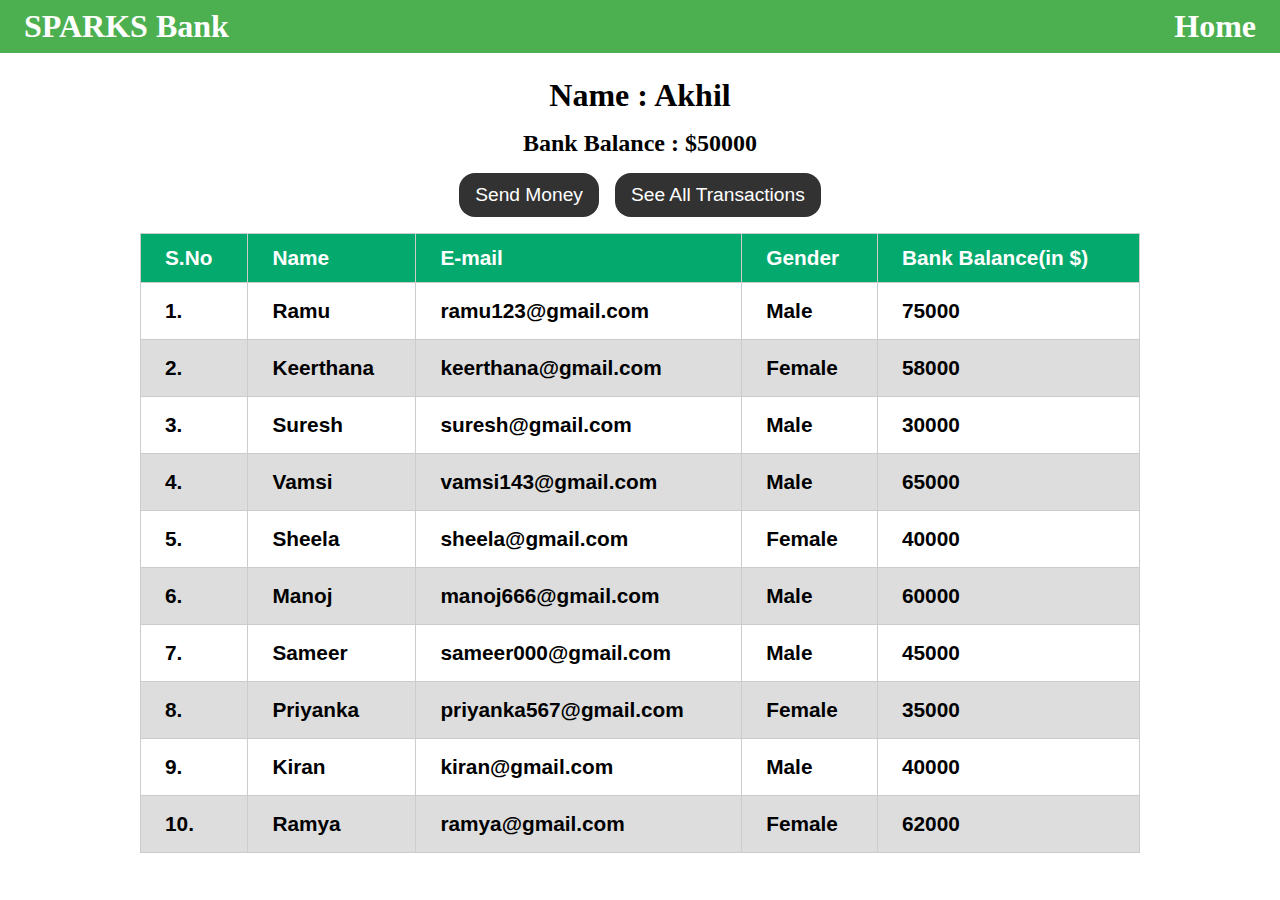
<file: Customers/index.html>
<!DOCTYPE html>
<html lang="en">
    <head>
        <meta charset="UTF-8">
        <meta name="viewport" content="width=device-width, initial-scale=1.0">
        <title>All Customers</title>
        <link rel="stylesheet" href="https://cdnjs.cloudflare.com/ajax/libs/font-awesome/4.7.0/css/font-awesome.min.css">
        <link rel="stylesheet" href="style.css">
    </head>
    <body>
        <div class="container">
            <div class="navbar">
                <div class="bankName">
                    <a href='../Home/index.html'><h1>SPARKS Bank</h1></a>
                </div>
                <div class="home">
                    <a href='../Home/index.html'><h1>Home</h1></a>
                </div>
            </div>
            <div class="main">
                <div class="details">
                    <h1>Name : Akhil</h1>
                    <h2>Bank Balance : $<span id='myBalance'>50000</span></h2>
                    <div class="buttons">
                        <button id="sendButton">Send Money</button>
                        <button id="transactionButton">See All Transactions</button>
                    </div>
                </div>
                <table id='customers'>
                    <thead>
                        <tr>
                            <th>S.No</th>
                            <th>Name</th>
                            <th>E-mail</th>
                            <th>Gender</th>
                            <th>Bank Balance(in $)</th>
                        </tr>
                    </thead>
                    <tbody>
                        <tr>
                            <td class='sno'>1.</td>
                            <td class='name'>Ramu</td>
                            <td class='email'>ramu123@gmail.com</td>
                            <td class='gender'>Male</td>
                            <td class='balance'>75000</td>
                        </tr>
                        <tr>
                            <td class='sno'>2.</td>
                            <td class='name'>Keerthana</td>
                            <td class='email'>keerthana@gmail.com</td>
                            <td class='gender'>Female</td>
                            <td class='balance'>58000</td>
                        </tr>
                        <tr>
                            <td class='sno'>3.</td>
                            <td class='name'>Suresh</td>
                            <td class='email'>suresh@gmail.com</td>
                            <td class='gender'>Male</td>
                            <td class='balance'>30000</td>
                        </tr>
                        <tr>
                            <td class='sno'>4.</td>
                            <td class='name'>Vamsi</td>
                            <td class='email'>vamsi143@gmail.com</td>
                            <td class='gender'>Male</td>
                            <td class='balance'>65000</td>
                        </tr>
                        <tr>
                            <td class='sno'>5.</td>
                            <td class='name'>Sheela</td>
                            <td class='email'>sheela@gmail.com</td>
                            <td class='gender'>Female</td>
                            <td class='balance'>40000</td>
                        </tr>
                        <tr>
                            <td class='sno'>6.</td>
                            <td class='name'>Manoj</td>
                            <td class='email'>manoj666@gmail.com</td>
                            <td class='gender'>Male</td>
                            <td class='balance'>60000</td>
                        </tr>
                        <tr>
                            <td class='sno'>7.</td>
                            <td class='name'>Sameer</td>
                            <td class='email'>sameer000@gmail.com</td>
                            <td class='gender'>Male</td>
                            <td class='balance'>45000</td>
                        </tr>
                        <tr>
                            <td class='sno'>8.</td>
                            <td class='name'>Priyanka</td>
                            <td class='email'>priyanka567@gmail.com</td>
                            <td class='gender'>Female</td>
                            <td class='balance'>35000</td>
                        </tr>
                        <tr>
                            <td class='sno'>9.</td>
                            <td class='name'>Kiran</td>
                            <td class='email'>kiran@gmail.com</td>
                            <td class='gender'>Male</td>
                            <td class='balance'>40000</td>
                        </tr>
                        <tr>
                            <td class='sno'>10.</td>
                            <td class='name'>Ramya</td>
                            <td class='email'>ramya@gmail.com</td>
                            <td class='gender'>Female</td>
                            <td class='balance'>62000</td>
                        </tr>
                    </tbody>
                </table>
            </div>
            <!-- The Modal1 -->
            <div id="myModal1" class="modal1">
                <!-- Modal content -->
                <div class="modal1-content">
                    <div class="modal1-body">
                        <span id="close1">&times;</span>
                        <div class="content">
                            <input class='receiver'type='text' placeholder="Enter the name of the Recipient">
                            <input class='amount' type='text' placeholder="Enter the Amount to Send">
                            <button class="sendMoneyButton">Send</button>
                        </div>
                    </div>
                </div>
            </div>
            <!-- The Modal2 -->
            <div id="myModal2" class="modal2">
                <!-- Modal content -->
                <div class="modal2-content">
                    <div class="modal2-body">
                        <span id="close2">&times;</span>
                        <div class="tableContent content">
                            
                        </div>
                    </div>        
                </div>
            </div>
        <script src="script.js"></script>
    </body>
</html>
</file>
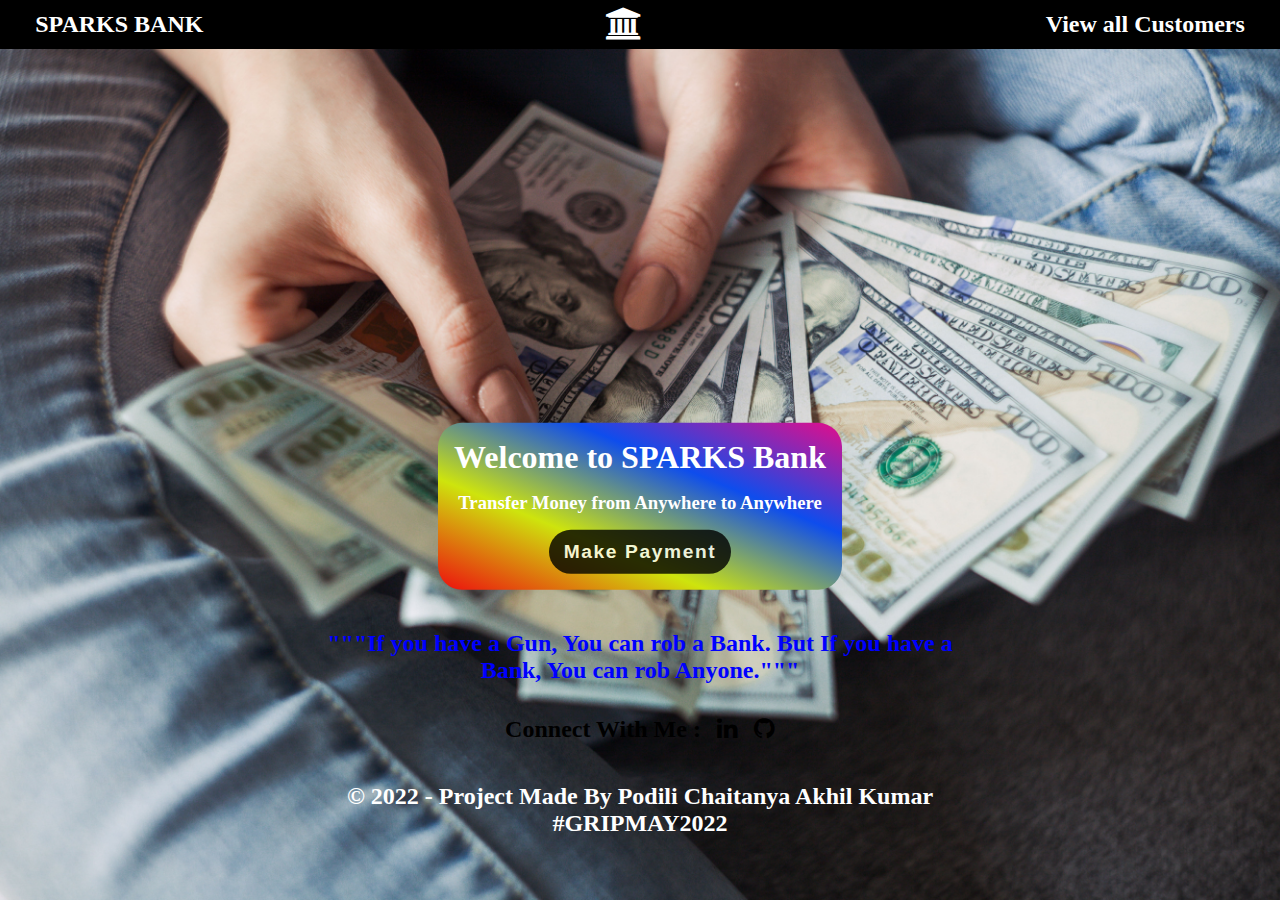
<file: Home/index.html>
<!DOCTYPE html>
<html lang="en">
    <head>
        <meta charset="UTF-8">
        <meta name="viewport" content="width=device-width, initial-scale=1.0">
        <title>SPARKS BANK</title>
        <link rel="stylesheet" href="https://cdnjs.cloudflare.com/ajax/libs/font-awesome/4.7.0/css/font-awesome.min.css">
        <link rel="stylesheet" href="style.css">
    </head>
    <body>
        <div class="container">
            <div class='navbar'>
                <div class="bankName"><a href='index.html'>SPARKS BANK</a></div>
                <div class='logo'><a href='index.html'><i class="fa fa-bank"></i></a></div>
                <div class="customers"><a href='../Customers/index.html'>View all Customers</a></div>
            </div>
            <div class="info">
                <div class="primaryInfo">
                    <div class="title"><h1>Welcome to SPARKS Bank</h1></div>
                    <div class="subtitle"><h3>Transfer Money from Anywhere to Anywhere</h3></div>
                    <button><a href='../Customers/index.html'>Make Payment</a></button>
                </div>
                <div class="secondaryInfo">
                    <div class="quote">
                        """If you have a Gun, You can rob a Bank. But If you have a Bank, You can rob Anyone.""" 
                    </div>
                    <div class="connect">Connect With Me : 
                        <a href='https://www.linkedin.com/in/podilichaitanyaakhilkumar' target='_blank'><i class="fa fa-linkedin"></i></a>
                        <a href='https://github.com/podilichaitanyaakhilkumar' target='_blank'><i class="fa fa-github"></i></a>
                    </div>
                </div>
                <div class="copyright">
                    <p>&copy; 2022 - Project Made By Podili Chaitanya Akhil Kumar #GRIPMAY2022</p>
                </div>
            </div>         
        </div>
    </body>
</html>
</file>
<file: Customers/style.css>
*{
    margin:0;
    padding:0;
    box-sizing: border-box;
}
.container{
    display:flex;
    justify-content:center;
    align-items:center;
    flex-direction:column;
}
.container .navbar{
    background:#4caf50;
    color:#fff;
    display:flex;
    justify-content:space-between;
    align-items:center;
    width:100%;
    padding:.5rem 1.5rem;
}
a{
    text-decoration: none;
    color:#fff;
    transition:all .5s;
}
a:hover{
    text-decoration: underline;
}

.container .main{
    display:flex;
    justify-content:center;
    align-items:center;
    flex-direction:column;
    gap:1rem;

}
.container .main .details{
    padding-top:1.5rem;
    display:flex;
    justify-content:center;
    align-items:center;
    flex-direction:column;
    gap:1rem;
}
.container .main .details .buttons{
    display:flex;
    justify-content:center;
    align-items:center;
    gap:1rem;
}
.container .main .details .buttons button{
    border:none;
    outline:none;
    cursor:pointer;
    border-radius:1rem;
    padding:.7rem 1rem;
    background:#000;
    color:#fff;
    opacity:0.8;
    transition:all .5s;
    font-size:1.2rem;
}
.container .main .details .buttons button:hover{
    opacity:1;
}
.container .main #customers {
    font-family: Arial, Helvetica, sans-serif;
    border-collapse: collapse;
    width:1000px;
}
#customers td, #customers th {
border: 1px solid #ccc;
padding: 1rem 1.5rem;
font-size:1.3rem;
font-weight:bold;
}

#customers tr:nth-child(even){
    background-color: #ddd;
}

#customers tr:hover {
    background-color: #aaa;
}

#customers th {
    padding-top: 12px;
    padding-bottom: 12px;
    text-align: left;
    background-color: #04AA6D;
    color: white;
}
/* The modal1 (background) */
.modal1 {
    display: none;
    position: fixed; /* Stay in place */
    z-index: 1; /* Sit on top */
    padding-top: 100px; /* Location of the box */
    left: 0;
    top: 0;
    width: 100%; /* Full width */
    height: 100%; /* Full height */
    overflow: auto; /* Enable scroll if needed */
    background-color: rgb(0,0,0); /* Fallback color */
    background-color: rgba(0,0,0,0.4); /* Black w/ opacity */
}
/* modal1 Content */
.modal1-content {
    position: relative;
    background-color: #fefefe;
    margin: auto;
    padding: 0;
    border: 1px solid #888;
    width: 50%;
    box-shadow: 0 4px 8px 0 rgba(0,0,0,0.2),0 6px 20px 0 rgba(0,0,0,0.19);
    -webkit-animation-name: animatetop;
    -webkit-animation-duration: 0.4s;
    animation-name: animatetop;
    animation-duration: 0.4s;
    transition:all 0.5s;

}

/* Add Animation */
@-webkit-keyframes animatetop {
    from {top:-300px; opacity:0} 
    to {top:0; opacity:1}
}

@keyframes animatetop {
    from {top:-300px; opacity:0}
    to {top:0; opacity:1}
}

/* The Close Button */
#close1,#close2 {
    color: #000;
    float: right;
    font-weight: bold;
    margin:-1rem 1.8rem -1rem 0rem;
    transition:all .5s;
    font-size:2.5rem;
    font-weight:bold;
}

#close1:hover,
#close1:focus,#close2:hover,
#close2:focus {
    color: red;
    text-decoration: none;
    cursor: pointer;
}

.modal1-body .content{
    padding: 1rem;
    display:flex;
    justify-content:center;
    align-items:center;
    flex-direction:column;
    gap:1.5rem 0;
    margin-top:1.5rem;
}
.modal1-body input{
    color:#000;
    border:none;
    outline:none;
    width:58%;
    padding:1rem;
    border-bottom:1px solid #000;
    transition:all .1s;
    font-size:1.2rem;
}
.modal1-body input:focus{
    border-bottom:3px solid red;
}    
.modal1-body input::placeholder{
    font-weight:bold;
    font-size:1.2rem;
}
.modal1-body .sendMoneyButton{
    border:none;
    outline:none;
    background:#000;
    color:#fff;
    cursor:pointer;
    opacity:0.8;
    transition:all .5s;
    padding:.6rem .7rem ;
    border-radius:1rem;
    font-size:1.5rem;
    letter-spacing:.1rem;
}
.modal1-body .sendMoneyButton:hover{
    opacity:1;
}

/* The modal2 (background) */
.modal2 {
    display: none;  
     position: fixed; /* Stay in place */
     z-index: 1; /* Sit on top */
     padding-top: 100px; /* Location of the box */
    left: 0;
    top: 0;
     width: 100%; /* Full width */
     height: 100%; /* Full height */
     overflow: auto; /* Enable scroll if needed */
     background-color: rgb(0,0,0); /* Fallback color */
     background-color: rgba(0,0,0,0.4); /* Black w/ opacity */
    }
 /* modal2 Content */
.modal2-content {
    position: relative;
    background-color: #fefefe;
    margin: auto;
    padding: 0;
    border: 1px solid #888;
    width: 80%;
    box-shadow: 0 4px 8px 0 rgba(0,0,0,0.2),0 6px 20px 0 rgba(0,0,0,0.19);
    -webkit-animation-name: animatetop;
    -webkit-animation-duration: 0.4s;
    animation-name: animatetop;
    animation-duration: 0.4s;
    transition:all 0.5s;

}
.modal2-body .content{
    padding: 1rem;
    display:flex;
    justify-content:center;
    align-items:center;
    flex-direction:column;
    gap:1.5rem 0;
    margin-top:1.5rem;
}

@media screen and (max-width: 1000px) {
    .container .main #customers {
        max-width:800px;
        width:100%;

    }   
    #customers td, #customers th {
        padding: 1rem;
        font-size:1rem;
    }
        
}

@media screen and (max-width: 850px) {
    .container .main #customers {
        max-width:650px;
        width:100%;
    }          
}

@media screen and (max-width: 800px) {
    .container .main #customers {
        max-width:550px;
        width:100%;
    }   
    #customers td, #customers th {
        padding: 1rem;
        font-size:1rem;
    }
        
}
@media screen and (max-width: 768px) {
    .container .main #customers {
        max-width:500px;
        width:100%;
    }   
    .container .main .details .buttons{
        display:flex;
        flex-direction:column;
    }
}

@media screen and (max-width: 600px) {
    .container .main #customers {
        max-width:350px;
        width:100%;
    }   
    
}
@media screen and (max-width: 480px) {
    .container .main #customers {
        max-width:300px;
        width:100%;
    }   
        
}
</file>
<file: Home/style.css>
*{
    margin:0;
    padding:0;
    box-sizing: border-box;
}
body{
    background:url(image.jpg);
    background-repeat:no-repeat;
    background-size: cover;
    background-position:center;
    height:100vh;
}
.container .navbar{
    display:flex;
    justify-content:space-between;
    align-items:center; 
    background:#000;
    font-weight:bold;
    padding:0 1.5rem;
    color:#fff;
}
.container .navbar .bankName,.container .navbar .customers{
    padding:.7rem;
    border-radius:.5rem;
    font-size:1.5rem;
    color:#fff;
}
.container a{
    text-decoration:none;
    color:#fff;
    transition:all .5s;

}
.container a:not(button a):hover{
    text-decoration:underline;
}
.container .navbar .logo{
    font-size:2rem;
}
.container .info{
    position:absolute;
    left:50%;
    top:70%;
    transform:translate(-50%,-50%);
    display:flex;
    flex-direction:column;
    justify-content: center;
    align-items: center;
    gap:1.5rem;
}
.container .info .primaryInfo{
    color:#fff;
    background:linear-gradient(to top right,rgb(237, 14, 14),rgb(206, 228, 13),rgb(14, 77, 237),rgb(228, 13, 138));
    border-radius:1.5rem;
    padding:1rem;
    display:flex;
    flex-direction:column;
    justify-content: center;
    align-items: center;
    gap:1rem 0;
}
.container .info .primaryInfo button{
    border:none;
    padding:.7rem .9rem;
    outline:none;
    opacity:0.8;
    background:#000;
    color:#fff;
    font-weight:bold;
    border-radius:1.5rem;
    cursor:pointer;
    font-size:1.2rem;
    transition:all .5s;
    letter-spacing:.1rem;
}

.container .info .primaryInfo button:hover{
opacity:1;
}

.container .secondaryInfo .quote,
.container .secondaryInfo .connect {
    padding:1rem 0;
    display:flex;
    justify-content: center;
    align-items: center;
    gap:1rem;
    font-size:1.5rem;
    font-weight:bold;
    text-align:center;
    color:blue;
}
.container .secondaryInfo .connect{
    color:#000;
}
.container .secondaryInfo .connect i{
    color:#000;
    transition:all .5s;
}
.container .secondaryInfo .connect i:hover{
    transform:scale(1.2);
    color:#fff;
}
.container .copyright{
    display:flex;
    justify-content: center;
    align-items: center;
    font-weight:800;
    font-size:1.5rem;
    color:#fff;
    text-align:center;
}
</file>
